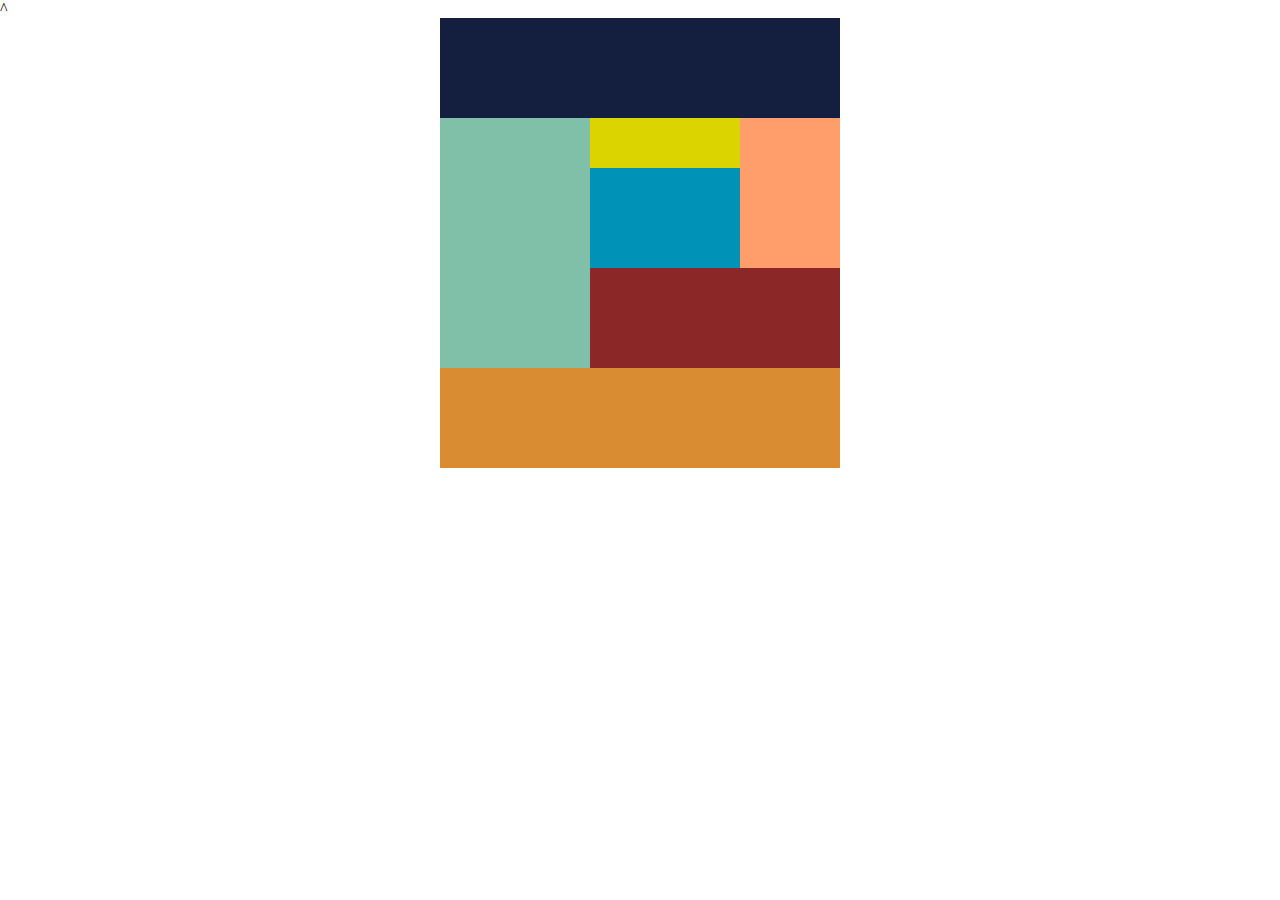
<file: JavaStudy/3-2/top2.html>
<!DOCTYPE html>
<html>
	<head>
		<meta charset="utf-8">
		<meta http-equiv="X-UA-Compatible" content="IE=edge">
		<meta name="viewport" content="width=device-width,initial-scale=1.0,minimum-scale=1.0">

		<title>Div Puzzle 2</title>

		<link rel="stylesheet" href="style2.css">^
		<link rel="stylesheet" href="smartStyle2.css">
	</head>
	<body>
    	<div class="wrapper">
        	<div class="header"></div>
        	<div class="contents-left clearfix">
        	    <div class="left"></div>

        		<div class="contents-right clearfix">
        			<div class="contents-right-top clearfix">
        				<div class="right"></div>

        				<div class="contents-center clearfix">
        					<div class="right-center-top"></div>
        					<div class="right-center-btm"></div>
    					</div>
    				</div>
        			<div class="right-btm"></div>
    			</div>
    		</div>
        	<div class="footer"></div>
    	</div>
	</body>
</html>
</file>
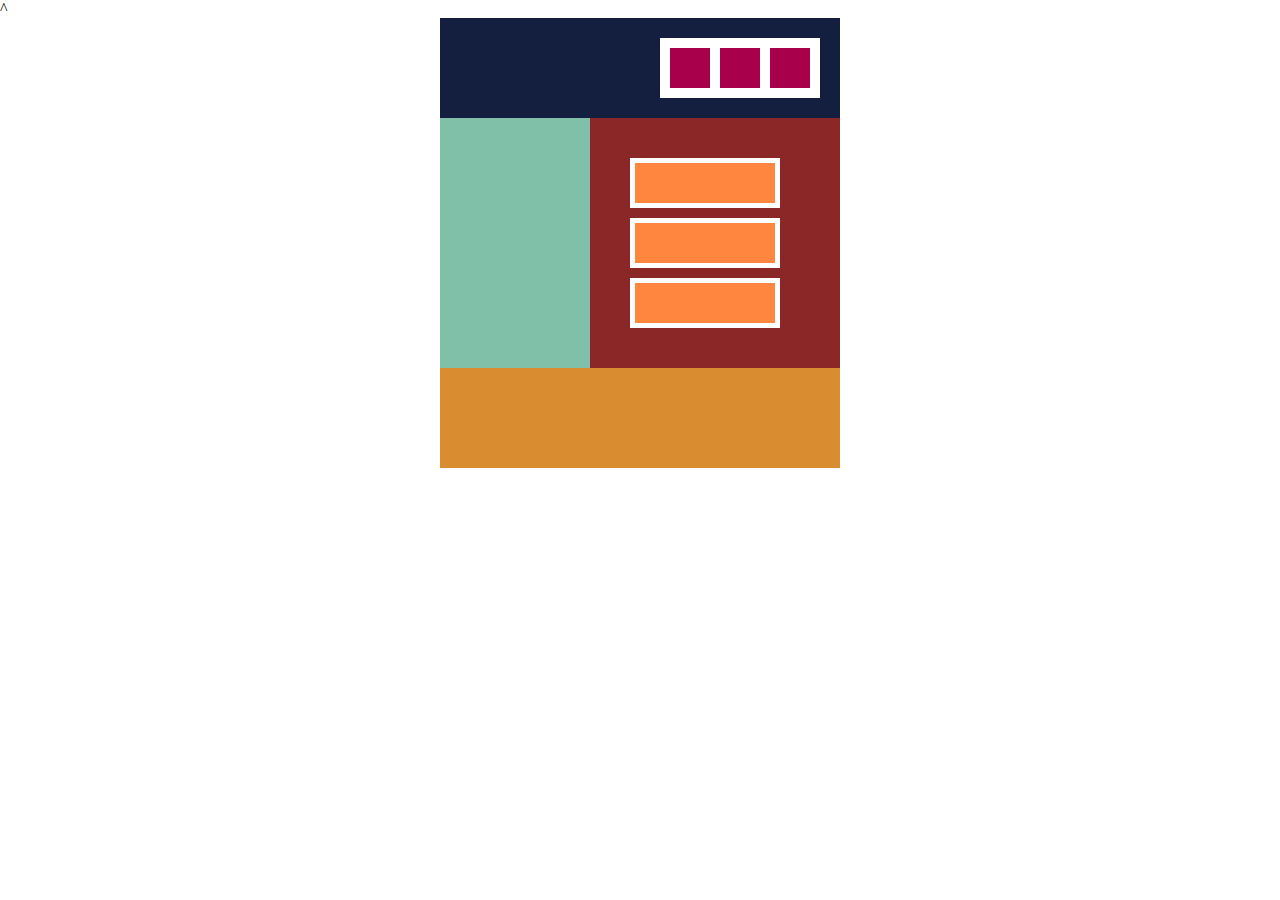
<file: JavaStudy/3-3/top3.html>
<!DOCTYPE html>
<html>
	<head>
		<meta charset="utf-8">
		<meta http-equiv="X-UA-Compatible" content="IE=edge">
		<meta name="viewport" content="width=device-width,initial-scale=1.0,minimum-scale=1.0">

		<title>Div Puzzle 3</title>

		<link rel="stylesheet" href="style3.css">^
		<link rel="stylesheet" href="smartStyle3.css">
	</head>
	<body>
    	<div class="wrapper">
        	<div class="header">
        		<div class="contents-header">
        			<div class="contents-header1"></div>
        			<div class="contents-header2"></div>
        			<div class="contents-header3"></div>
    			</div>
    		</div>

        	<div class="contents clearfix">
        		<div class="left"></div>
        		<div class="right">
        			<div class="contents-right">
        				<div class="contents-right1"></div>
        				<div class="contents-right2"></div>
        				<div class="contents-right3"></div>
    				</div>
    			</div>
    		</div>

        	<div class="footer"></div>
    	</div>
	</body>
</html>
</file>
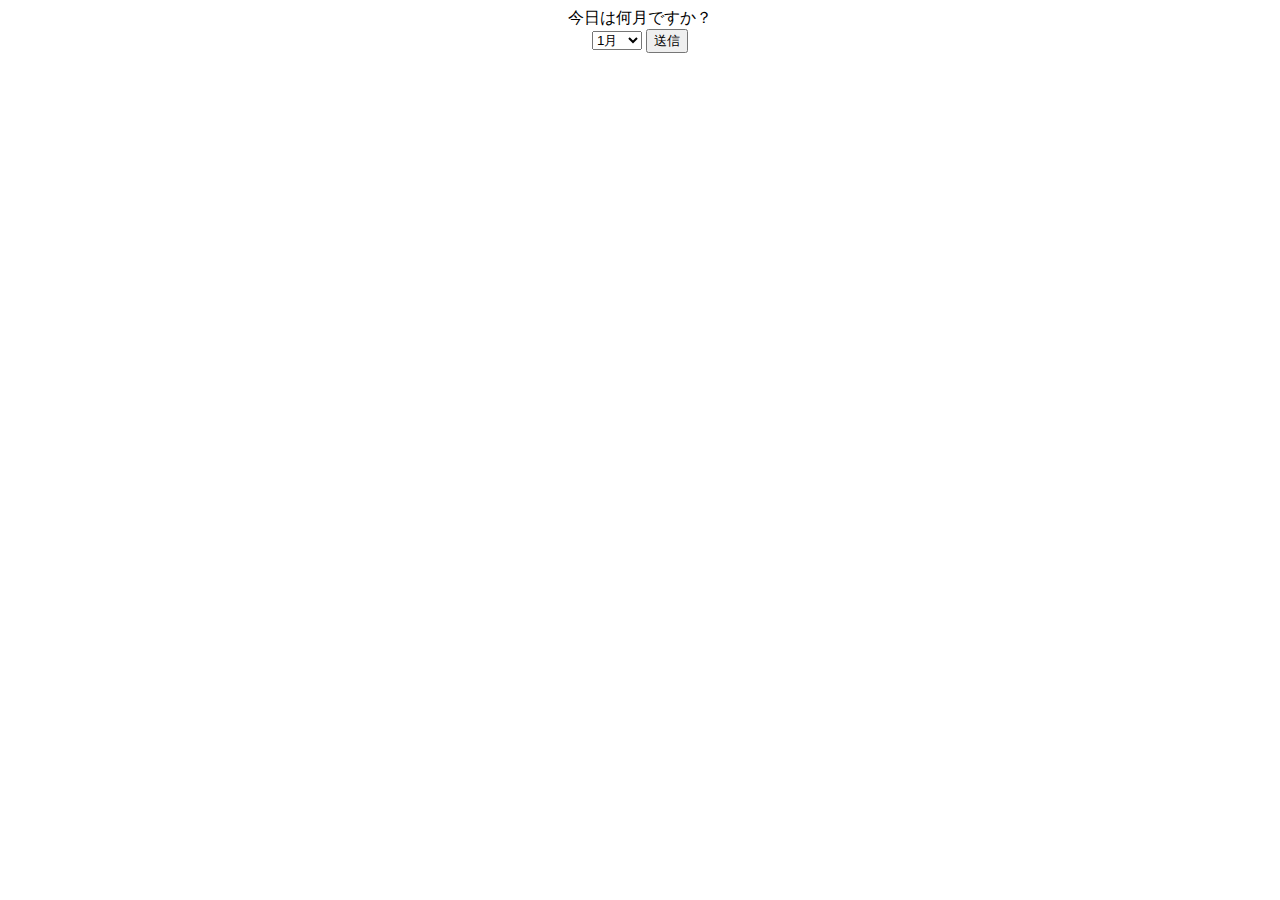
<file: JavaStudy/4-2/select.html>
<!DOCTYPE html>
<html>
<head>
<meta charset="utf-8">
<title>select</title>
</head>
<body>
 <div align="center">
 今日は何月ですか？
 <!--問① web.xmlのurl-patternを確認しformの遷移先を指定しましょう。 -->
 <form action="./month" method="post">
 <select name="month">
 <option value="1">1月</option>
 <option value="2">2月</option>
 <!--問② 3月~12月も同様に選択できるよう記述しましょう。 -->
 <option value="3">3月</option>
 <option value="4">4月</option>
 <option value="5">5月</option>
 <option value="6">6月</option>
 <option value="7">7月</option>
 <option value="8">8月</option>
 <option value="9">9月</option>
 <option value="10">10月</option>
 <option value="11">11月</option>
 <option value="12">12月</option>
 </select> <input type="submit" name="button" value="送信">
 </form>
 </div>
</body>
</html>
</file>
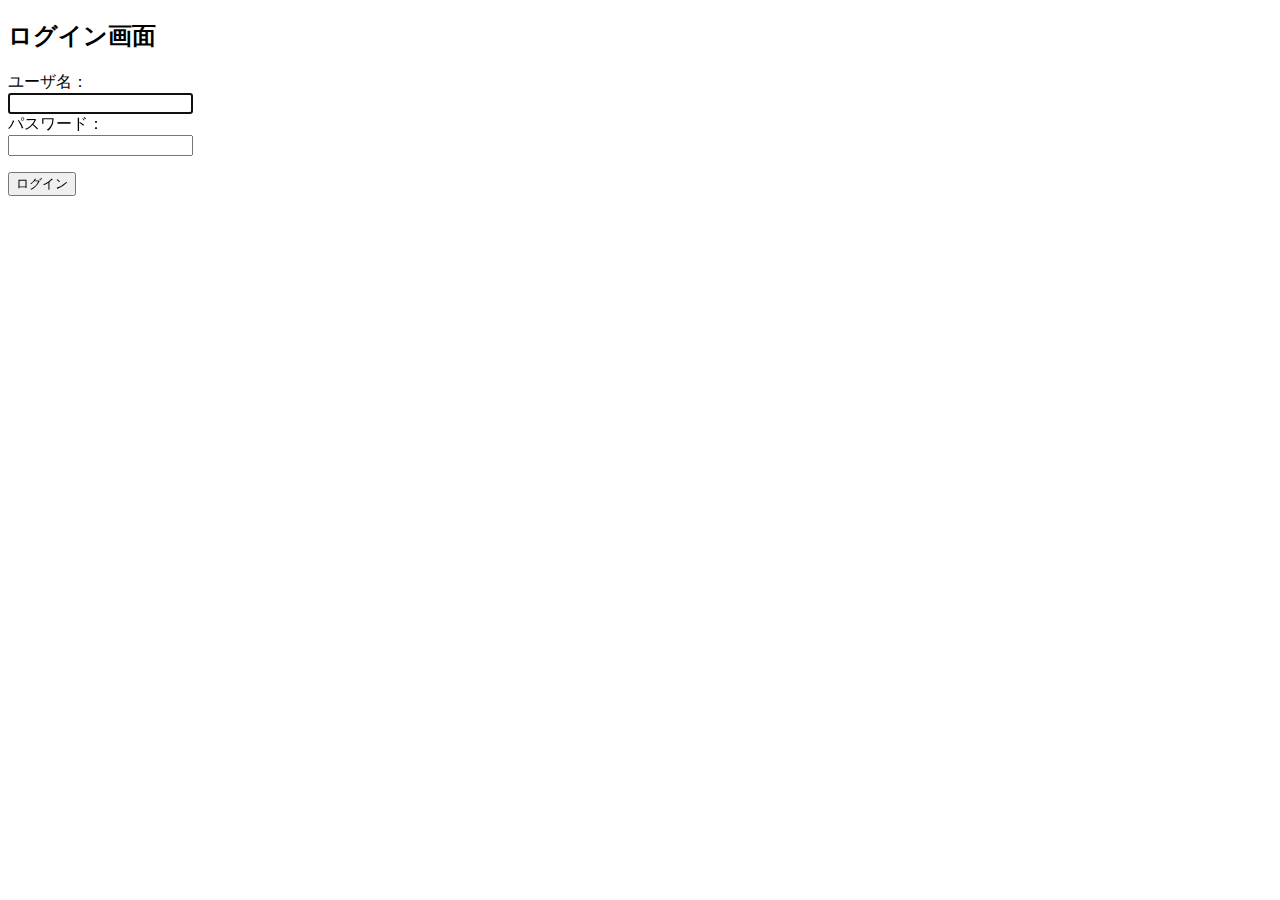
<file: JavaStudy/Check5/login.html>
<!DOCTYPE html>
<html xmlns:th="http://www.thymeleaf.org">
<head>
    <meta charset="utf-8" />
    <title>Login page</title>
    <style>
.alert-danger{color:red;}
</style>
</head>
<body>
<h2>ログイン画面</h2>
<form th:action="@{/login}" method="post">
    <div th:if="${session['SPRING_SECURITY_LAST_EXCEPTION']} != null"
         class="alert-danger">
        <span th:text="ユーザ名またはパスワードに誤りがあります"></span>
    </div>
    <div style="width:160px;"><label for="username">ユーザ名：</label></div>
    <input type="text" name="username" autofocus="autofocus" />
    <br/>
    <div style="width:160px;"><label for="password">パスワード：</label></div>
    <input type="password" name="password" />
    <br/>
    <p><input type="submit" value="ログイン" /></p>
</form>
</body>
</html>
</file>
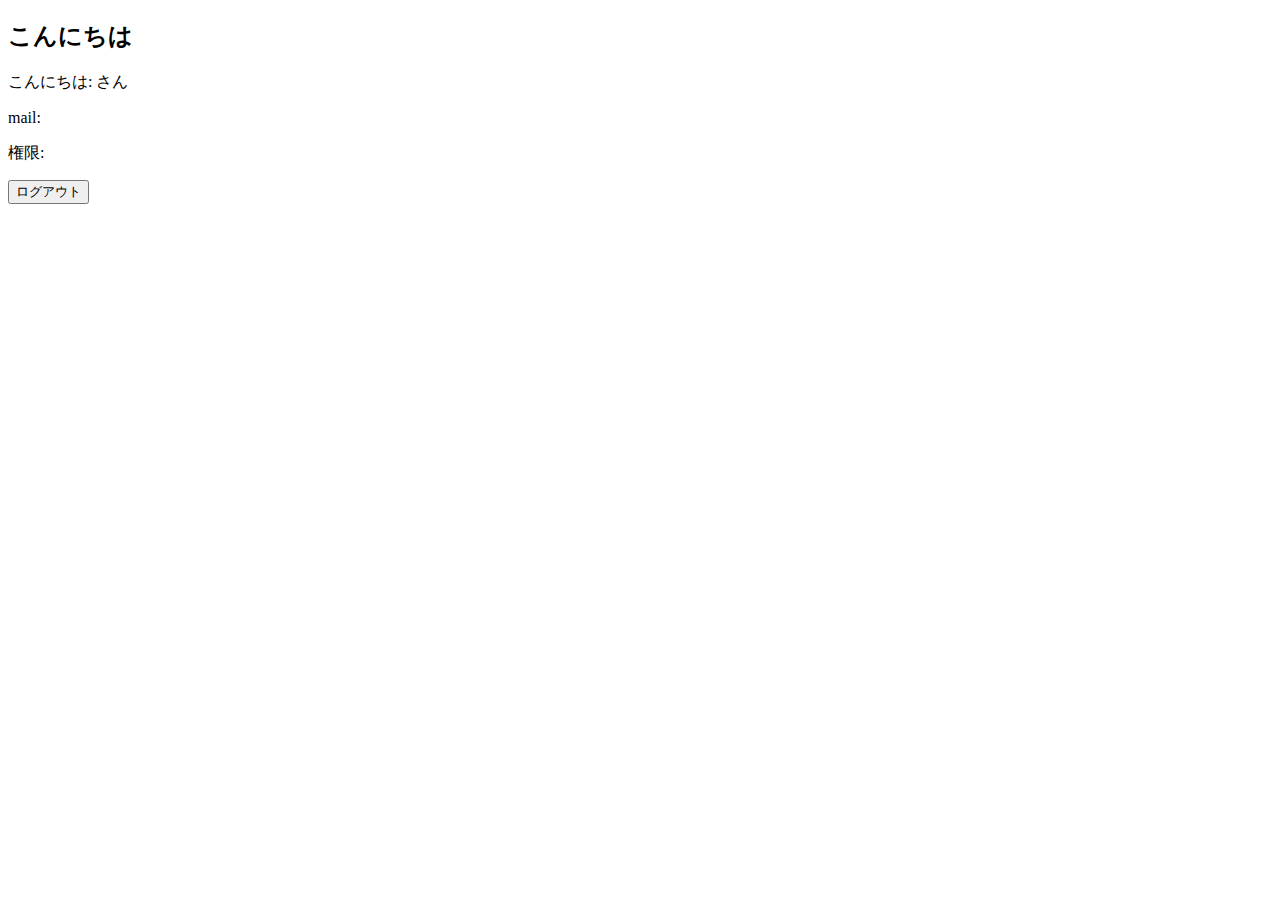
<file: JavaStudy/Check5/top.html>
<!DOCTYPE html>
<html xmlns:th="http://www.thymeleaf.org"
      xmlns:sec="http://www.thymeleaf.org/thymeleaf-extras-springsecurity5">
<head>
    <meta charset="UTF-8" />
    <title>メニュー画面</title>
</head>
<body>
<h2>こんにちは</h2>
<div th:fragment="logout" sec:authorize="isAuthenticated()">
    <p>こんにちは:
        <span sec:authentication="name"></span>さん</p>
    <p>mail:
        <span sec:authentication="principal.mailAddress"></span></p>
    <p>権限:
        <span sec:authentication="principal.authorities"></span></p>
    <form action="#" th:action="@{/logout}" method="post">
        <input type="submit" value="ログアウト" />
    </form>
</div>
</body>
</html>
</file>
<file: JavaStudy/3-2/style2.css>
body {
    min-height: 100%;
    height: 100%;
}

.clearfix::after {
    content: '';
    display: block;
    clear: both;
}

.wrapper {
    width: 400px;
    margin: 0 auto;
/* wrapperクラスを中央寄せ */
}

/** header **/
.header {
    width: 400px;
    height: 100px;
    margin: 0 auto;
    background-color: #141F40;
}

.contents-left {
    width: 400px;
    height: 250px;
}

.contents-right {
    float: right;
    width: 250px;
    height: 250px;
}

.contents-right-top {
    width: 250px;
    height: 150px;
}

.contents-center {
    float: left;
    width: 150px;
    height: 150px;
}

/** left **/
.left {
    float: left;
    width: 150px;
    height: 250px;
    margin: 0 auto;
    background-color: #80bfa8;
}

/** right-btm **/
.right-btm {
    width: 250px;
    height: 100px;
    margin: 0 auto;
    background-color: #8c2727;
}

/** right **/
.right {
    float: right;
    width: 100px;
    height: 150px;
    margin: 0 auto;
    background-color: #ff9e6b;
}

/** right-center-top **/
.right-center-top {
    width: 150px;
    height: 50px;
    margin: 0 auto;
    background-color: #dbd400;
}

/** right-center-btm **/
.right-center-btm {
    width: 150px;
    height: 100px;
    margin: 0 auto;
    background-color: #0093b7;
}

/** footer **/
.footer {
    width: 400px;
    height: 100px;
    margin: 0 auto;
    background-color: #d98d30;
}

/* reset.css*/
* {
    margin: 0;
    padding: 0;
}
</file>
<file: JavaStudy/3-2/smartStyle2.css>
@media screen and (min-width: 767px) {
}

@media screen and (max-width: 767px) {
	.wrapper {
    	width: 300px;
	}
	.header {
    	width: 300px;
	}
	.contents-left {
    	width: 300px;
	}
	.contents-right {
    	width: 200px;
	}
	.contents-right-top {
    	width: 200px;
	}
	.contents-center {
    	width: 125px;
	}
	.left {
    	width: 100px;
	}
	.right-btm {
    	width: 200px;
	}
	.right {
    	width: 75px;
	}
	.right-center-top {
    	width: 125px;
	}
	.right-center-btm {
    	width: 125px;
	}
	.footer {
    	width: 300px;
	}
}

@media screen and (max-width: 479px) {
	.wrapper {
    	width: 150px;
    	height: 650px;
	}
	.header {
    	width: 150px;
	}
	.contents-left {
    	width: 150px;
    	height: 450px;
	}
	.contents-right {
    	width: 150px;
    	height: 350px;
		overflow:hidden;
		float: none;
	}
	.contents-right-top {
    	width: 150px;
    	height: 250px;
		overflow:hidden;
		float: none;
	}
	.contents-center {
    	width: 150px;
		overflow:hidden;
		float: none;
	}
	.left {
    	width: 150px;
    	height: 100px;
		overflow:hidden;
		float: none;
	}
	.right-btm {
    	width: 150px;
	}
	.right {
    	width: 150px;
    	height: 100px;
		overflow:hidden;
		float: none;
	}
	.right-center-top {
    	width: 150px;
		overflow:hidden;
		float: none;
	}
	.right-center-btm {
    	width: 150px;
		overflow:hidden;
		float: none;
	}
	.footer {
    	width: 150px;
	}
}
</file>
<file: JavaStudy/3-3/style3.css>
body {
    min-height: 100%;
    height: 100%;
}

.clearfix::after {
    content: '';
    display: block;
    clear: both;
}

.wrapper {
    width: 400px;
    margin: 0 auto;
/* wrapperクラスを中央寄せ */
}

/** header **/
.header {
    width: 400px;
    height: 100px;
    margin: 0 auto;
    background-color: #141F40;
}

.contents-header {
    clear: both;
    width: 160px;
    height: 60px;
    position: relative; top: 20px; left: 220px;
    background-color: #ffffff;
}

.contents-header1 {
    float: left;
    width: 40px;
    height: 40px;
    margin-top: 10px;
    margin-bottom: 10px;
    margin-right: 10px;
    margin-left: 10px;
    background-color: #a9004b;
}

.contents-header2 {
    float: left;
    width: 40px;
    height: 40px;
    margin-top: 10px;
    margin-bottom: 10px;
    margin-right: 10px;
    margin-left: 0px;
    background-color: #a9004b;
}

.contents-header3 {
    float: left;
    width: 40px;
    height: 40px;
    margin-top: 10px;
    margin-bottom: 10px;
    margin-right: 10px;
    margin-left: 0px;
    background-color: #a9004b;
}

/** left **/
.left {
    float: left;
    width: 150px;
    height: 250px;
    margin: 0 auto;
    background-color: #80bfa8;
}

/** right **/
.right {
    float: right;
    width: 250px;
    height: 250px;
    margin: 0 auto;
    background-color: #8c2727;
}

.contents-right {
    clear: both;
    width: 150px;
    height: 170px;
    position: relative; top: 40px; left: 40px;
}

.contents-right1 {
	border: solid 5px #ffffff;
    width: 140px;
    height: 40px;
    margin-top: 0px;
    margin-bottom: 10px;
    margin-right: 0px;
    margin-left: 0px;
    background-color: #ff863f;
}

.contents-right2 {
	border: solid 5px #ffffff;
    width: 140px;
    height: 40px;
    margin-top: 0px;
    margin-bottom: 10px;
    margin-right: 0px;
    margin-left: 0px;
    background-color: #ff863f;
}

.contents-right3 {
	border: solid 5px #ffffff;
    width: 140px;
    height: 40px;
    margin-top: 0px;
    margin-bottom: 10px;
    margin-right: 0px;
    margin-left: 0px;
    background-color: #ff863f;
}

/** footer **/
.footer {
    width: 400px;
    height: 100px;
    margin: 0 auto;
    background-color: #d98d30;
}

/* reset.css*/
* {
    margin: 0;
    padding: 0;
}
</file>
<file: JavaStudy/3-3/smartStyle3.css>
@media screen and (min-width: 767px) {
}

@media screen and (max-width: 767px) {
}

@media screen and (max-width: 479px) {
	.wrapper {
    	width: 200px;
	}

	.header {
    	width: 200px;
    	height: 200px;
	}

	.contents-header {
    	width: 60px;
    	height: 160px;
    	position: relative; top: 20px; left: 70px;
	}

	.contents-header1 {
    	float: none;
    	margin: 0px;
    	position: relative; top: 10px; left: 10px;
	}

	.contents-header2 {
    	float: none;
    	margin: 0px;
    	margin-top: 10px;
    	position: relative; top: 10px; left: 10px;
	}

	.contents-header3 {
    	float: none;
    	margin: 0px;
    	margin-top: 10px;
    	position: relative; top: 10px; left: 10px;
	}

	.left {
	    width: 200px;
    	height: 100px;
	}

	.right {
		overflow:hidden;
	    float: none;
    	width: 200px;
    	height: 210px;
	}

	.contents-right {
    	position: relative; top: 20px; left: 30px;
	}

	.contents-right1 {
    	width: 130px;
	}

	.contents-right2 {
    	width: 130px;
	}

	.contents-right3 {
    	width: 130px;
	}

	.footer {
    	width: 200px;
	}
}
</file>
